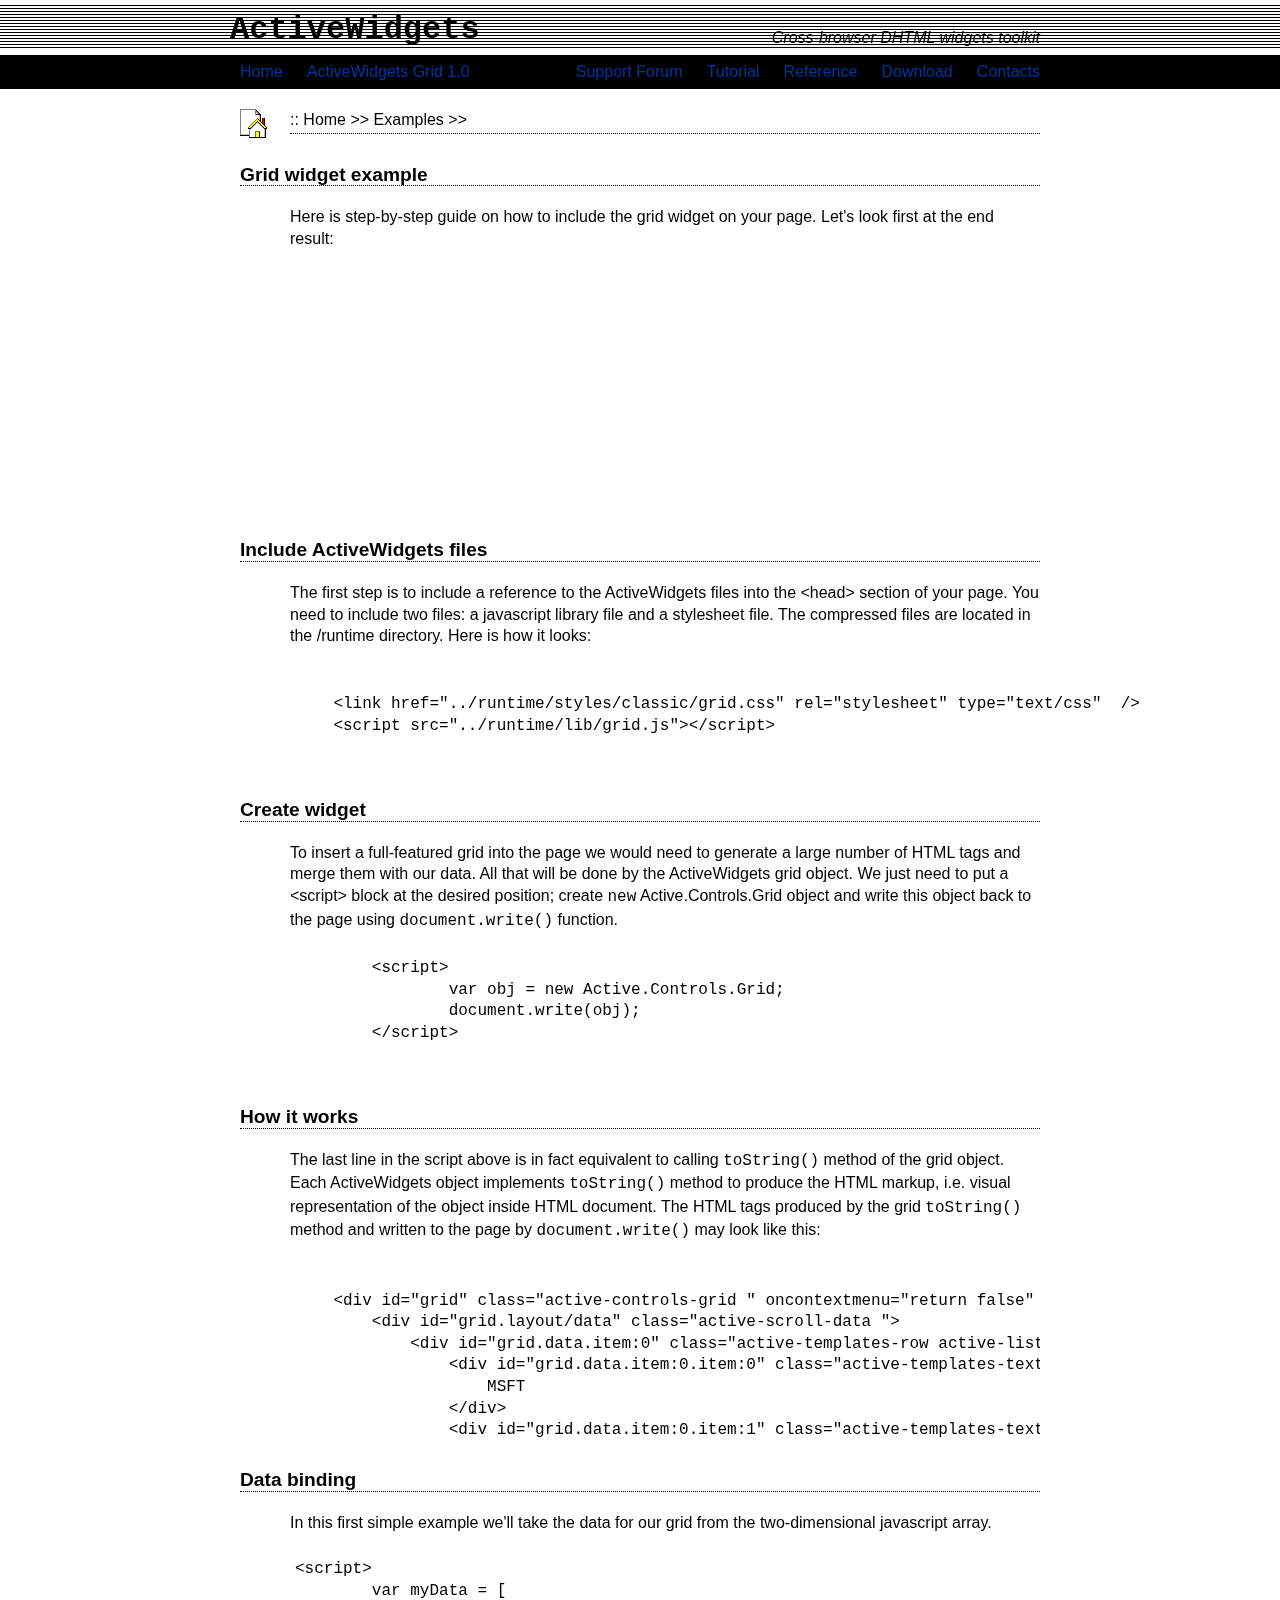
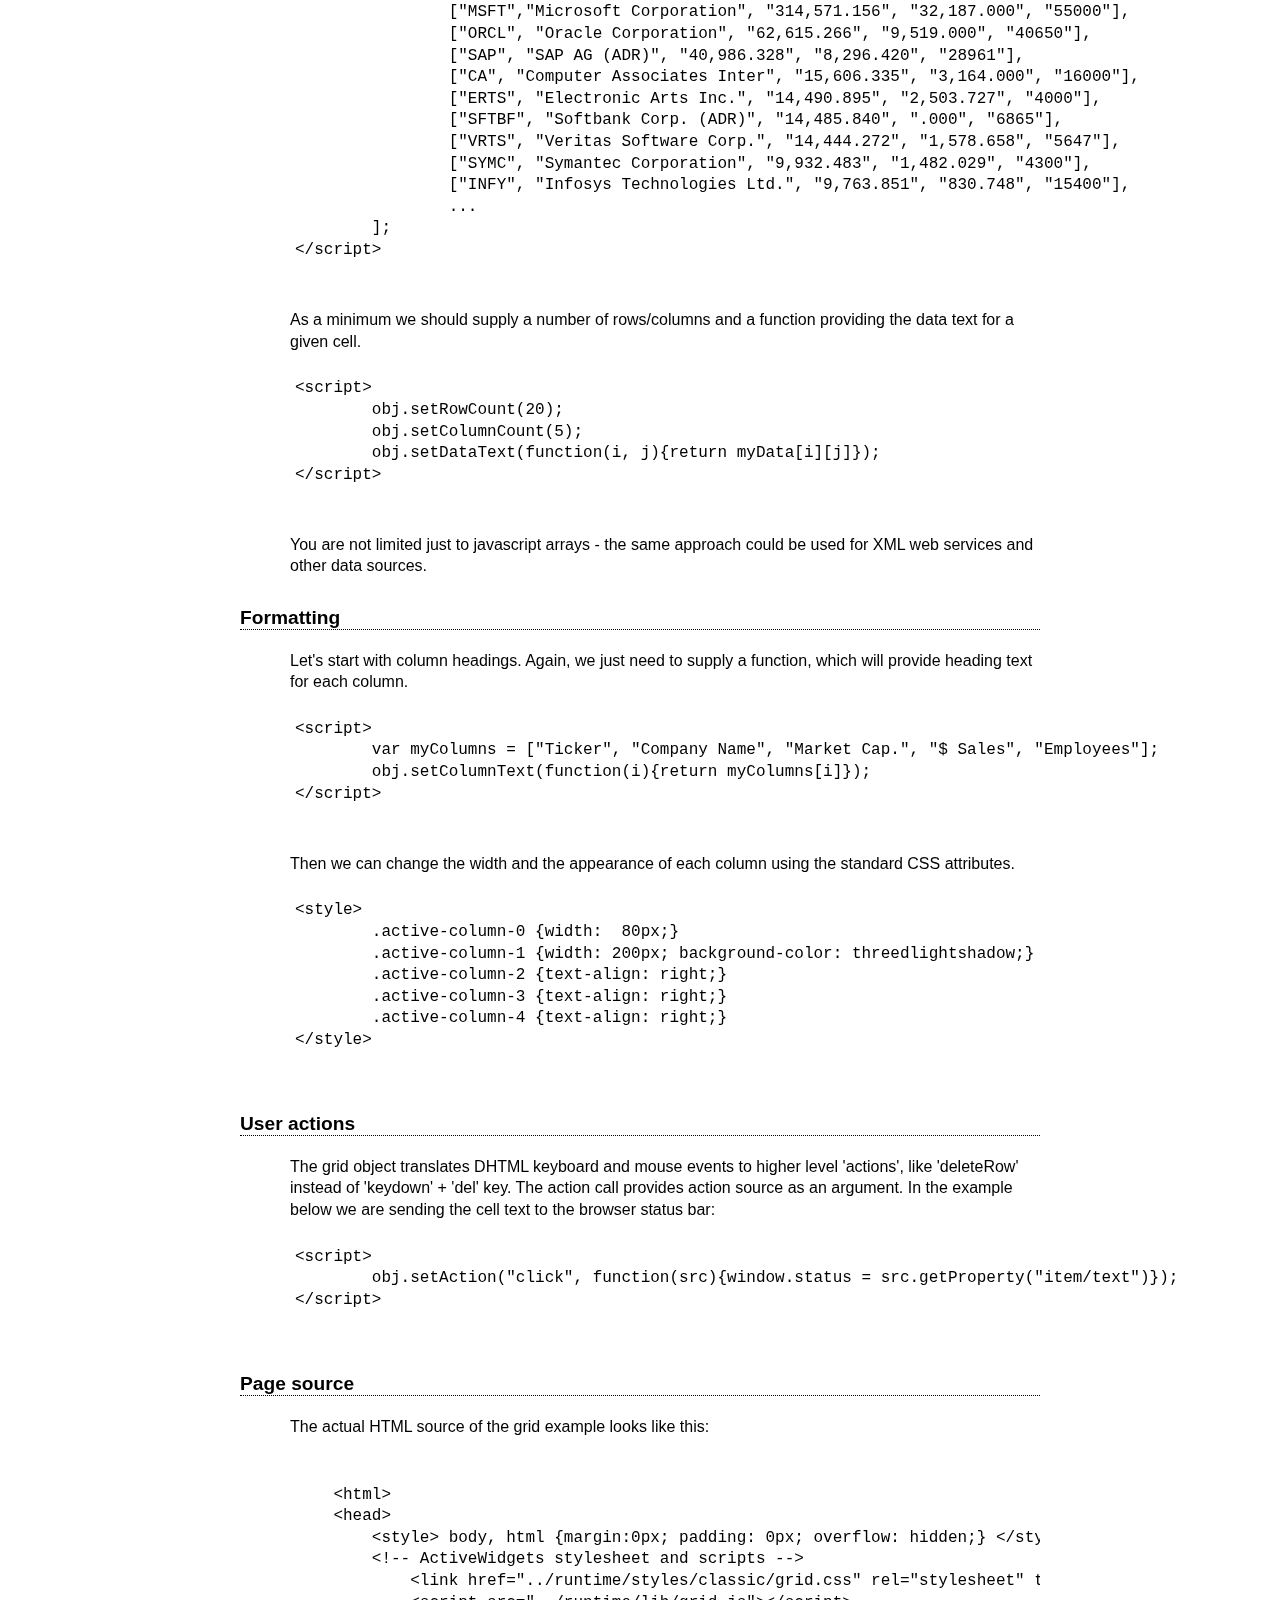
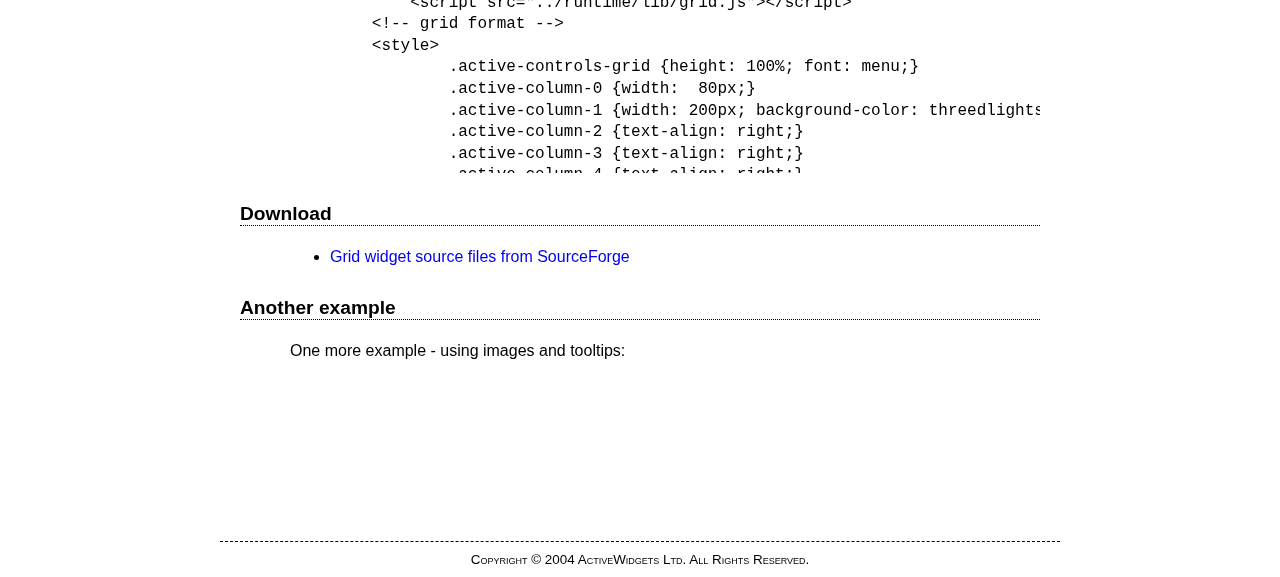
<file: messageBrowser/ActiveWidgets/grid/index.htm>
<html>
<head>
    <title>ActiveWidgets Grid :: dhtml grid, javascript tables, .net datagrid, asp controls, php widgets</title>
    <meta content="ActiveWidgets is a cross-browser client-side web GUI framework" name="description" />
    <link href="../common/site.css" type="text/css" rel="stylesheet" />
    <script src="../common/site.js"></script>
</head>
<body class="single">
    <script>document.write(window.$header)</script>
    <div class="image-home">
    </div>
    <div class="location">:: Home &gt;&gt; Examples &gt;&gt;
    </div>
    <h2>Grid widget example
    </h2>
    <p>
        Here is step-by-step guide on how to include the grid widget on your page. Let's look
        first at the end result:
    </p>
    <iframe src="../examples/grid/basic.htm" frameborder="0" width="525" height="250">
    </iframe>
    <h2>Include ActiveWidgets files
    </h2>
    <p>
        The first step is to include a reference to the ActiveWidgets files into the &lt;head&gt;
        section of your page. You need to include two files: a javascript library file and
        a stylesheet file. The compressed files are located in the /runtime directory. Here
        is how it looks:
    </p>
    <xmp>
    <link href="../runtime/styles/classic/grid.css" rel="stylesheet" type="text/css"  />
    <script src="../runtime/lib/grid.js"></script>
    </xmp>
    <h2>Create widget
    </h2>
    <p>
        To insert a full-featured grid into the page we would need to generate a large number
        of HTML tags and merge them with our data. All that will be done by the ActiveWidgets grid
        object. We just need to put a &lt;script&gt; block at the desired position; create <kbd>new</kbd> Active.Controls.Grid
        object and write this object back to the page using <kbd>document.write()</kbd> function.
    </p>
    <xmp>	<script>
		var obj = new Active.Controls.Grid;
		document.write(obj);
	</script>
    </xmp>
    <h2>How it works
    </h2>
    <p>
        The last line in the script above is in fact equivalent to calling <kbd>toString()</kbd> method
        of the grid object. Each ActiveWidgets object implements <kbd>toString()</kbd> method to
        produce the HTML markup, i.e. visual representation of the object inside HTML document.
        The HTML tags produced by the grid <kbd>toString()</kbd> method and written to the
        page by <kbd>document.write()</kbd> may look like this:
    </p>
    <xmp style="OVERFLOW: auto; WIDTH: 100%; HEIGHT: 180px">
    <div id="grid" class="active-controls-grid " oncontextmenu="return false" onselectstart="return false">
        <div id="grid.layout/data" class="active-scroll-data ">
            <div id="grid.data.item:0" class="active-templates-row active-list-item " onclick="dispatch(event, this)">
                <div id="grid.data.item:0.item:0" class="active-templates-text active-list-item active-column-0 active-row-cell " onclick="dispatch(event, this)">
                    MSFT
                </div>
                <div id="grid.data.item:0.item:1" class="active-templates-text active-list-item active-column-1 active-row-cell " onclick="dispatch(event, this)">
                    Microsoft Corporation
                </div>
                <div id="grid.data.item:0.item:2" class="active-templates-text active-list-item active-column-2 active-row-cell " onclick="dispatch(event, this)">
                    314,571.156
                </div>
                <div id="grid.data.item:0.item:3" class="active-templates-text active-list-item active-column-3 active-row-cell " onclick="dispatch(event, this)">
                    32,187.000
                </div>
                <div id="grid.data.item:0.item:4" class="active-templates-text active-list-item active-column-4 active-row-cell " onclick="dispatch(event, this)">
                    55000
                </div>
            </div>
            <div id="grid.data.item:1" class="active-templates-row active-list-item " onclick="dispatch(event, this)">
                <div id="grid.data.item:1.item:0" class="active-templates-text active-list-item active-column-0 active-row-cell " onclick="dispatch(event, this)">
                    ORCL
                </div>
                <div id="grid.data.item:1.item:1" class="active-templates-text active-list-item active-column-1 active-row-cell " onclick="dispatch(event, this)">
                    Oracle Corporation
                </div>
                <div id="grid.data.item:1.item:2" class="active-templates-text active-list-item active-column-2 active-row-cell " onclick="dispatch(event, this)">
                    62,615.266
                </div>
                <div id="grid.data.item:1.item:3" class="active-templates-text active-list-item active-column-3 active-row-cell " onclick="dispatch(event, this)">
                    9,519.000
                </div>
                <div id="grid.data.item:1.item:4" class="active-templates-text active-list-item active-column-4 active-row-cell " onclick="dispatch(event, this)">
                    40650
                </div>
            </div>
            ...
        </div>
    </div>
    </xmp>
    <h2>Data binding
    </h2>
    <p>
        In this first simple example we'll take the data for our grid from the two-dimensional
        javascript array.
    </p>
    <xmp><script>
	var myData = [
		["MSFT","Microsoft Corporation", "314,571.156", "32,187.000", "55000"],
		["ORCL", "Oracle Corporation", "62,615.266", "9,519.000", "40650"],
		["SAP", "SAP AG (ADR)", "40,986.328", "8,296.420", "28961"],
		["CA", "Computer Associates Inter", "15,606.335", "3,164.000", "16000"],
		["ERTS", "Electronic Arts Inc.", "14,490.895", "2,503.727", "4000"],
		["SFTBF", "Softbank Corp. (ADR)", "14,485.840", ".000", "6865"],
		["VRTS", "Veritas Software Corp.", "14,444.272", "1,578.658", "5647"],
		["SYMC", "Symantec Corporation", "9,932.483", "1,482.029", "4300"],
		["INFY", "Infosys Technologies Ltd.", "9,763.851", "830.748", "15400"],
		...
	];
</script>
    </xmp>
    <p>
        As a minimum we should supply a number of rows/columns and a function providing the
        data text for a given cell.
    </p>
    <xmp><script>
	obj.setRowCount(20);
	obj.setColumnCount(5);
	obj.setDataText(function(i, j){return myData[i][j]});
</script>
    </xmp>
    <p>
        You are not limited just to javascript arrays - the same approach could be used for
        XML web services and other data sources.
    </p>
    <h2>Formatting
    </h2>
    <p>
        Let's start with column headings. Again, we just need to supply a function, which
        will provide heading text for each column.
    </p>
    <xmp><script>
	var myColumns = ["Ticker", "Company Name", "Market Cap.", "$ Sales", "Employees"];
	obj.setColumnText(function(i){return myColumns[i]});
</script>
    </xmp>
    <p>
        Then we can change the width and the appearance of each column using the standard
        CSS attributes.
    </p>
    <xmp><style>
	.active-column-0 {width:  80px;}
	.active-column-1 {width: 200px; background-color: threedlightshadow;}
	.active-column-2 {text-align: right;}
	.active-column-3 {text-align: right;}
	.active-column-4 {text-align: right;}
</style>
    </xmp>
    <h2>User actions
    </h2>
    <p>
        The grid object translates DHTML keyboard and mouse events to higher level 'actions',
        like 'deleteRow' instead of 'keydown' + 'del' key. The action call provides action
        source as an argument. In the example below we are sending the cell text to the browser
        status bar:
    </p>
    <xmp><script>
	obj.setAction("click", function(src){window.status = src.getProperty("item/text")});
</script>
    </xmp>
    <h2>Page source
    </h2>
    <p>
        The actual HTML source of the grid example looks like this:
    </p>
    <xmp style="OVERFLOW: auto; WIDTH: 100%; HEIGHT: 320px">
    <html>
    <head>
        <style> body, html {margin:0px; padding: 0px; overflow: hidden;} </style>
        <!-- ActiveWidgets stylesheet and scripts -->
	    <link href="../runtime/styles/classic/grid.css" rel="stylesheet" type="text/css"  />
	    <script src="../runtime/lib/grid.js"></script>
        <!-- grid format -->
        <style>
		.active-controls-grid {height: 100%; font: menu;}
		.active-column-0 {width:  80px;}
		.active-column-1 {width: 200px; background-color: threedlightshadow;}
		.active-column-2 {text-align: right;}
		.active-column-3 {text-align: right;}
		.active-column-4 {text-align: right;}
	</style>
        <!-- grid data -->
        <script>
		var myData = [
			["MSFT","Microsoft Corporation", "314,571.156", "32,187.000", "55000"],
			["ORCL", "Oracle Corporation", "62,615.266", "9,519.000", "40650"],
			["SAP", "SAP AG (ADR)", "40,986.328", "8,296.420", "28961"],
			["CA", "Computer Associates Inter", "15,606.335", "3,164.000", "16000"],
			["ERTS", "Electronic Arts Inc.", "14,490.895", "2,503.727", "4000"],
			["SFTBF", "Softbank Corp. (ADR)", "14,485.840", ".000", "6865"],
			["VRTS", "Veritas Software Corp.", "14,444.272", "1,578.658", "5647"],
			["SYMC", "Symantec Corporation", "9,932.483", "1,482.029", "4300"],
			["INFY", "Infosys Technologies Ltd.", "9,763.851", "830.748", "15400"],
			["INTU", "Intuit Inc.", "9,702.477", "1,650.743", "6700"],
			["ADBE", "Adobe Systems Incorporate", "9,533.050", "1,230.817", "3341"],
			["PSFT", "PeopleSoft, Inc.", "8,246.467", "1,941.167", "8180"],
			["SEBL", "Siebel Systems, Inc.", "5,434.649", "1,417.952", "5909"],
			["BEAS", "BEA Systems, Inc.", "5,111.813", "965.694", "3063"],
			["SNPS", "Synopsys, Inc.", "4,482.535", "1,169.786", "4254"],
			["CHKP", "Check Point Software Tech", "4,396.853", "424.769", "1203"],
			["MERQ", "Mercury Interactive Corp.", "4,325.488", "444.063", "1822"],
			["DOX", "Amdocs Limited", "4,288.017", "1,427.088", "9400"],
			["CTXS", "Citrix Systems, Inc.", "3,946.485", "554.222", "1670"],
			["KNM", "Konami Corporation (ADR)", "3,710.784", ".000", "4313"]
		];

		var myColumns = [
			"Ticker", "Company Name", "Market Cap.", "$ Sales", "Employees"
		];
	</script>
    </head>
    <body>
        <script>

	//	create ActiveWidgets Grid javascript object
	var obj = new Active.Controls.Grid;

	//	set number of rows/columns
	obj.setRowCount(20);
	obj.setColumnCount(5);

	//	provide cells and headers text
	obj.setDataText(function(i, j){return myData[i][j]});
	obj.setColumnText(function(i){return myColumns[i]});

	//	set click action handler
	obj.setAction("click", function(src){window.status = src.getProperty("item/text")});

	//	write grid html to the page
	document.write(obj);

	</script>
    </body>
    </html>
    </xmp>
    <h2><a name="download">Download</a>
    </h2>
    <ul>
        <li>
            <a href="http://sourceforge.net/project/showfiles.php?group_id=90231" target="_blank">Grid
            widget source files from SourceForge</a>
        </li>
    </ul>
    <h2>Another example
    </h2>
    <p>
        One more example - using images and tooltips:
    </p>
    <iframe src="../examples/grid/images.htm" frameborder="0" width="525" height="150">
    </iframe>
    <script>document.write(window.$footer)</script>
</body>
</html>
</file>
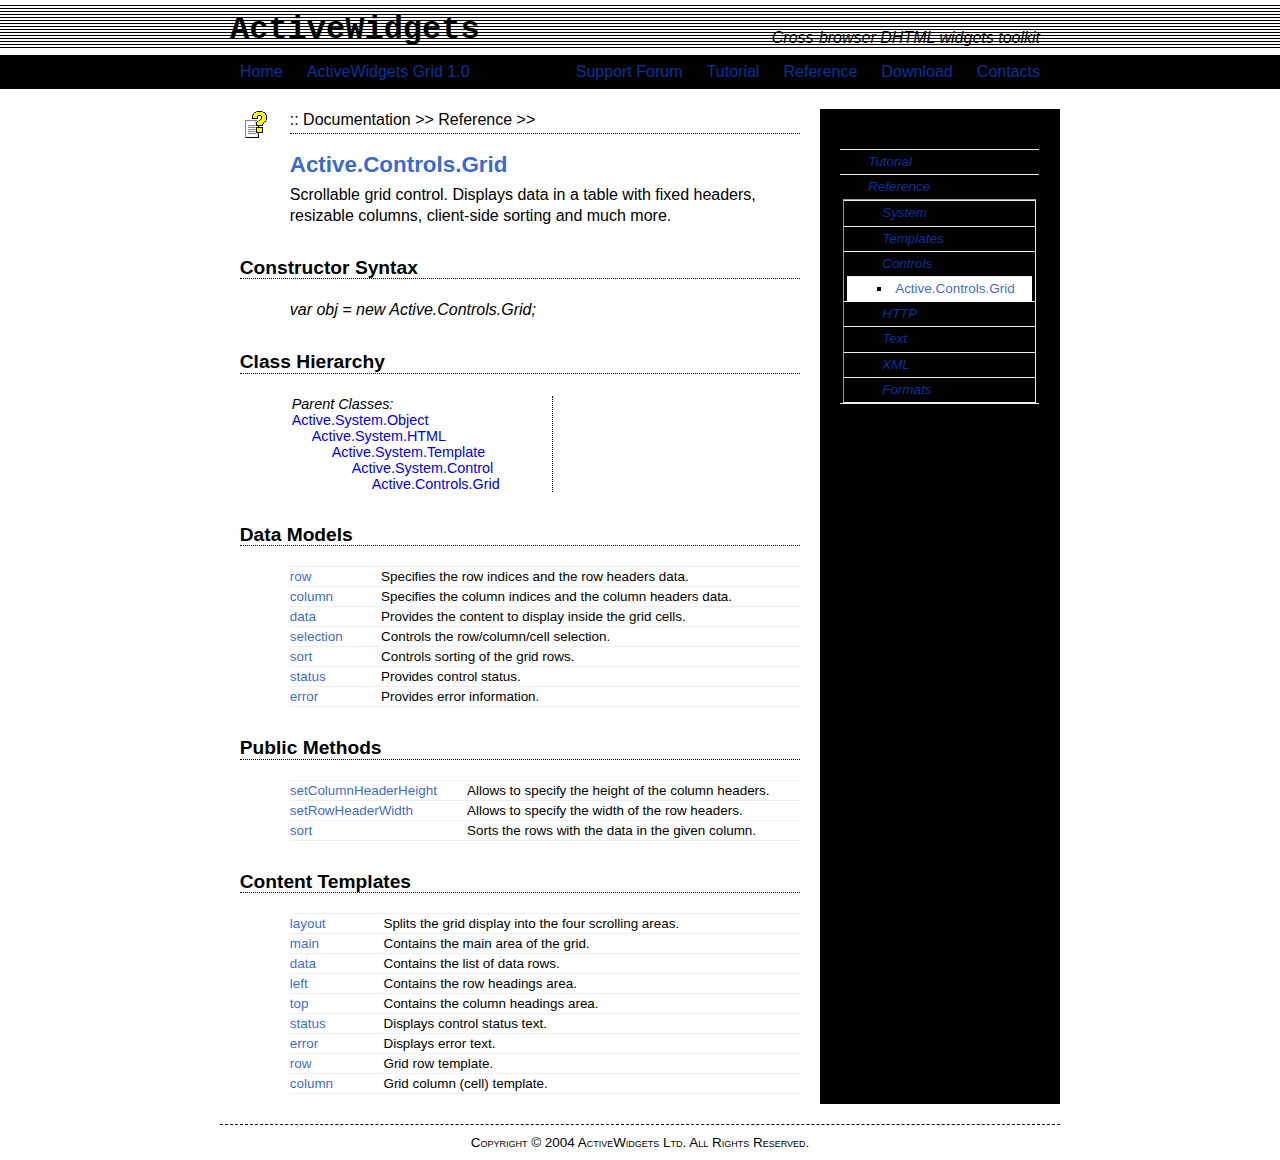
<file: messageBrowser/ActiveWidgets/documentation/reference/active.controls.grid/index.htm>
<html>
<title>ActiveWidgets Reference :: Active.Controls.Grid</title>
<script src="../../../common/site.js"></script>
<link href="../../../common/site.css" rel="stylesheet" type="text/css" ></link>
<body class="reference">
<script>document.write(window.$header)</script>
<div class="image-home"></div>
<div class="location">:: Documentation &gt;&gt; Reference &gt;&gt;</div>
<h1>Active.Controls.Grid</h1><p>Scrollable grid control. Displays data in a table with fixed
headers, resizable columns, client-side sorting and much more.</p>
<h2>Constructor Syntax</h2>
<p><i>var obj = new Active.Controls.Grid;</i></p>
<h2>Class Hierarchy</h2>
<table style='font-size:0.9em!important'><tr><td style='padding:0px'><div style='padding:0px 50px 0px 0px;'><i>Parent Classes:</i><br /><a href="../active.system.object/index.htm">Active.System.Object</a>
<div style='padding-left:20px'><a href="../active.system.html/index.htm">Active.System.HTML</a>
<div style='padding-left:20px'><a href="../active.system.template/index.htm">Active.System.Template</a>
<div style='padding-left:20px'><a href="../active.system.control/index.htm">Active.System.Control</a>
<div style='padding-left:20px'><a href="../active.controls.grid/index.htm">Active.Controls.Grid</a>
<div style='padding-left:20px'></div></div></div></div></div></div>
</td><td style='border-left:1px dotted threedshadow'></td></tr></table><h2>Data Models</h2>
<p><table class="summary">
<tr><td class="name"><a href="rowmodel.htm">row</a></td><td>Specifies the row indices and the row headers data.</td></tr>
<tr><td class="name"><a href="columnmodel.htm">column</a></td><td>Specifies the column indices and the column headers data.</td></tr>
<tr><td class="name"><a href="datamodel.htm">data</a></td><td>Provides the content to display inside the grid cells.</td></tr>
<tr><td class="name"><a href="selectionmodel.htm">selection</a></td><td>Controls the row/column/cell selection.</td></tr>
<tr><td class="name"><a href="sortmodel.htm">sort</a></td><td>Controls sorting of the grid rows.</td></tr>
<tr><td class="name"><a href="statusmodel.htm">status</a></td><td>Provides control status.</td></tr>
<tr><td class="name"><a href="errormodel.htm">error</a></td><td>Provides error information.</td></tr>
</table></p>
<h2>Public Methods</h2>
<p><table class="summary">
<tr><td class="name"><a href="setcolumnheaderheight.htm">setColumnHeaderHeight</a></td><td>Allows to specify the height of the column headers.</td></tr>
<tr><td class="name"><a href="setrowheaderwidth.htm">setRowHeaderWidth</a></td><td>Allows to specify the width of the row headers.</td></tr>
<tr><td class="name"><a href="sort.htm">sort</a></td><td>Sorts the rows with the data in the given column.</td></tr>
</table></p>
<h2>Content Templates</h2>
<p><table class="summary">
<tr><td class="name"><a href="layouttemplate.htm">layout</a></td><td>Splits the grid display into the four scrolling areas.</td></tr>
<tr><td class="name"><a href="maintemplate.htm">main</a></td><td>Contains the main area of the grid.</td></tr>
<tr><td class="name"><a href="datatemplate.htm">data</a></td><td>Contains the list of data rows.</td></tr>
<tr><td class="name"><a href="lefttemplate.htm">left</a></td><td>Contains the row headings area.</td></tr>
<tr><td class="name"><a href="toptemplate.htm">top</a></td><td>Contains the column headings area.</td></tr>
<tr><td class="name"><a href="statustemplate.htm">status</a></td><td>Displays control status text.</td></tr>
<tr><td class="name"><a href="errortemplate.htm">error</a></td><td>Displays error text.</td></tr>
<tr><td class="name"><a href="rowtemplate.htm">row</a></td><td>Grid row template.</td></tr>
<tr><td class="name"><a href="columntemplate.htm">column</a></td><td>Grid column (cell) template.</td></tr>
</table></p>
<script>document.write(window.$column)</script>
<script>document.write(window.$reference)</script>
<script>document.write(window.$footer)</script>
</body>
</html>
</file>
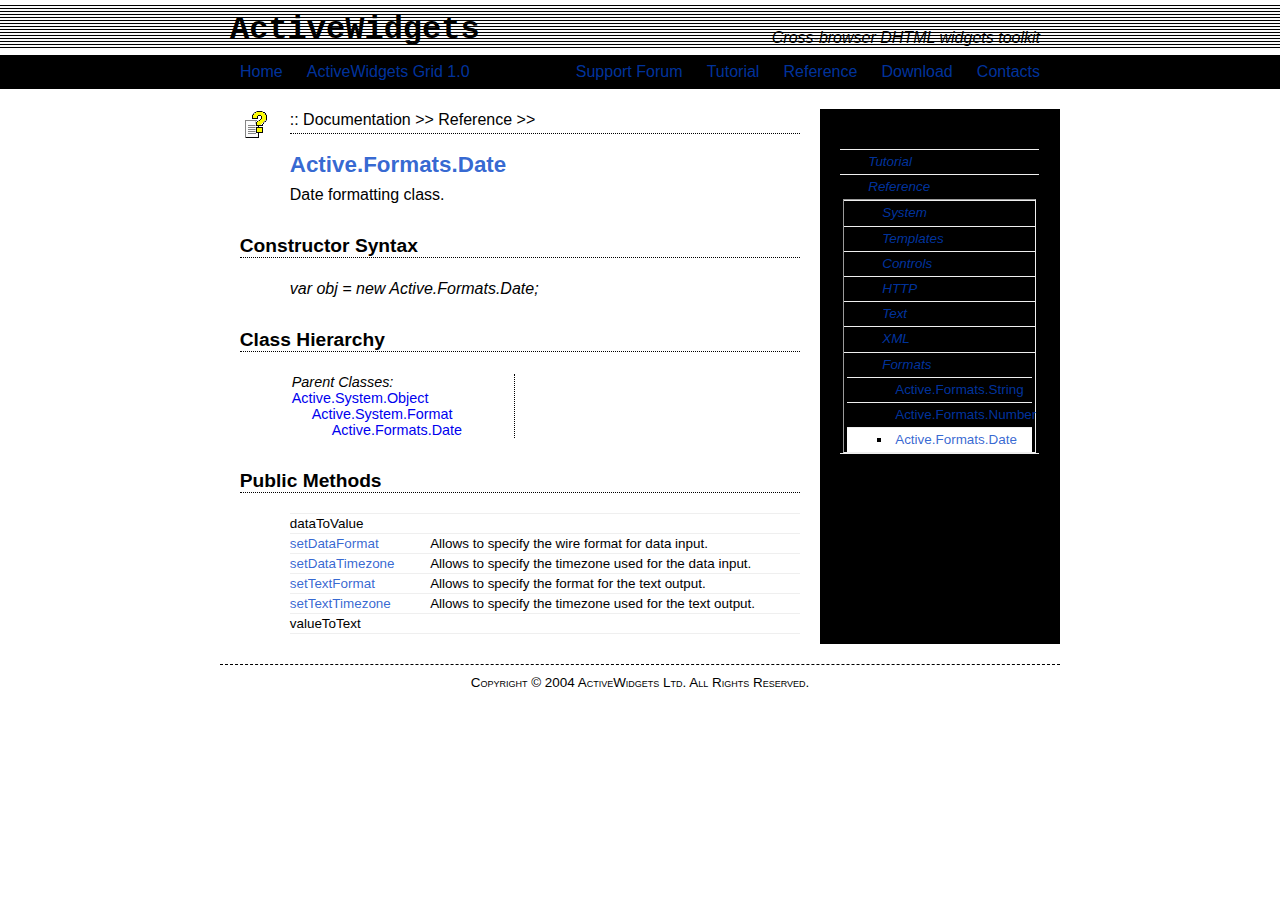
<file: messageBrowser/ActiveWidgets/documentation/reference/active.formats.date/index.htm>
<html>
<title>ActiveWidgets Reference :: Active.Formats.Date</title>
<script src="../../../common/site.js"></script>
<link href="../../../common/site.css" rel="stylesheet" type="text/css" ></link>
<body class="reference">
<script>document.write(window.$header)</script>
<div class="image-home"></div>
<div class="location">:: Documentation &gt;&gt; Reference &gt;&gt;</div>
<h1>Active.Formats.Date</h1><p>Date formatting class.</p>
<h2>Constructor Syntax</h2>
<p><i>var obj = new Active.Formats.Date;</i></p>
<h2>Class Hierarchy</h2>
<table style='font-size:0.9em!important'><tr><td style='padding:0px'><div style='padding:0px 50px 0px 0px;'><i>Parent Classes:</i><br /><a href="../active.system.object/index.htm">Active.System.Object</a>
<div style='padding-left:20px'><a href="../active.system.format/index.htm">Active.System.Format</a>
<div style='padding-left:20px'><a href="../active.formats.date/index.htm">Active.Formats.Date</a>
<div style='padding-left:20px'></div></div></div></div>
</td><td style='border-left:1px dotted threedshadow'></td></tr></table><h2>Public Methods</h2>
<p><table class="summary">
<tr><td class="name"><span title="This part of the documentation is not yet available">dataToValue</span></td><td></td></tr>
<tr><td class="name"><a href="setdataformat.htm">setDataFormat</a></td><td>Allows to specify the wire format for data input.</td></tr>
<tr><td class="name"><a href="setdatatimezone.htm">setDataTimezone</a></td><td>Allows to specify the timezone used for the data input.</td></tr>
<tr><td class="name"><a href="settextformat.htm">setTextFormat</a></td><td>Allows to specify the format for the text output.</td></tr>
<tr><td class="name"><a href="settexttimezone.htm">setTextTimezone</a></td><td>Allows to specify the timezone used for the text output.</td></tr>
<tr><td class="name"><span title="This part of the documentation is not yet available">valueToText</span></td><td></td></tr>
</table></p>
<script>document.write(window.$column)</script>
<script>document.write(window.$reference)</script>
<script>document.write(window.$footer)</script>
</body>
</html>
</file>
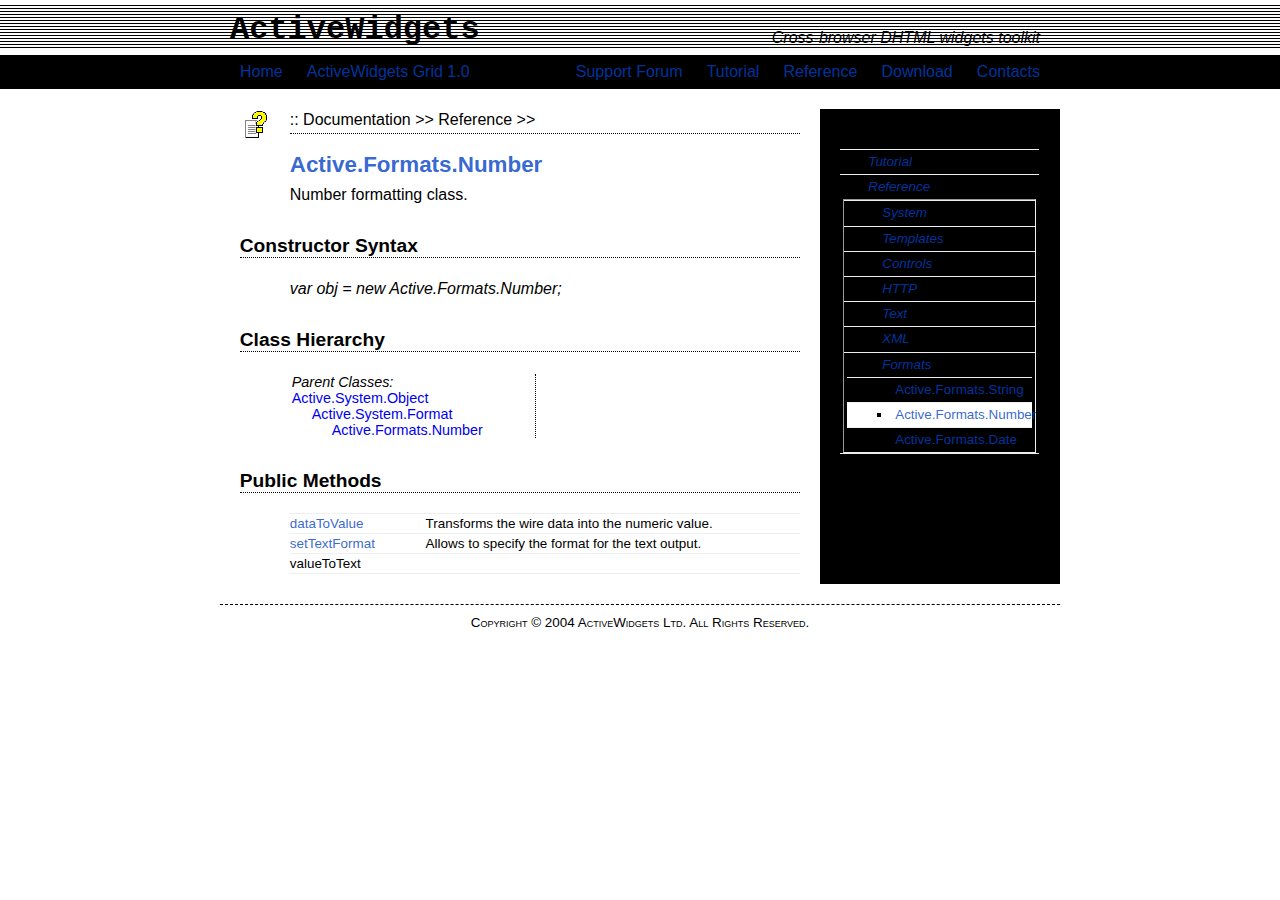
<file: messageBrowser/ActiveWidgets/documentation/reference/active.formats.number/index.htm>
<html>
<title>ActiveWidgets Reference :: Active.Formats.Number</title>
<script src="../../../common/site.js"></script>
<link href="../../../common/site.css" rel="stylesheet" type="text/css" ></link>
<body class="reference">
<script>document.write(window.$header)</script>
<div class="image-home"></div>
<div class="location">:: Documentation &gt;&gt; Reference &gt;&gt;</div>
<h1>Active.Formats.Number</h1><p>Number formatting class.</p>
<h2>Constructor Syntax</h2>
<p><i>var obj = new Active.Formats.Number;</i></p>
<h2>Class Hierarchy</h2>
<table style='font-size:0.9em!important'><tr><td style='padding:0px'><div style='padding:0px 50px 0px 0px;'><i>Parent Classes:</i><br /><a href="../active.system.object/index.htm">Active.System.Object</a>
<div style='padding-left:20px'><a href="../active.system.format/index.htm">Active.System.Format</a>
<div style='padding-left:20px'><a href="../active.formats.number/index.htm">Active.Formats.Number</a>
<div style='padding-left:20px'></div></div></div></div>
</td><td style='border-left:1px dotted threedshadow'></td></tr></table><h2>Public Methods</h2>
<p><table class="summary">
<tr><td class="name"><a href="datatovalue.htm">dataToValue</a></td><td>Transforms the wire data into the numeric value.</td></tr>
<tr><td class="name"><a href="settextformat.htm">setTextFormat</a></td><td>Allows to specify the format for the text output.</td></tr>
<tr><td class="name"><span title="This part of the documentation is not yet available">valueToText</span></td><td></td></tr>
</table></p>
<script>document.write(window.$column)</script>
<script>document.write(window.$reference)</script>
<script>document.write(window.$footer)</script>
</body>
</html>
</file>
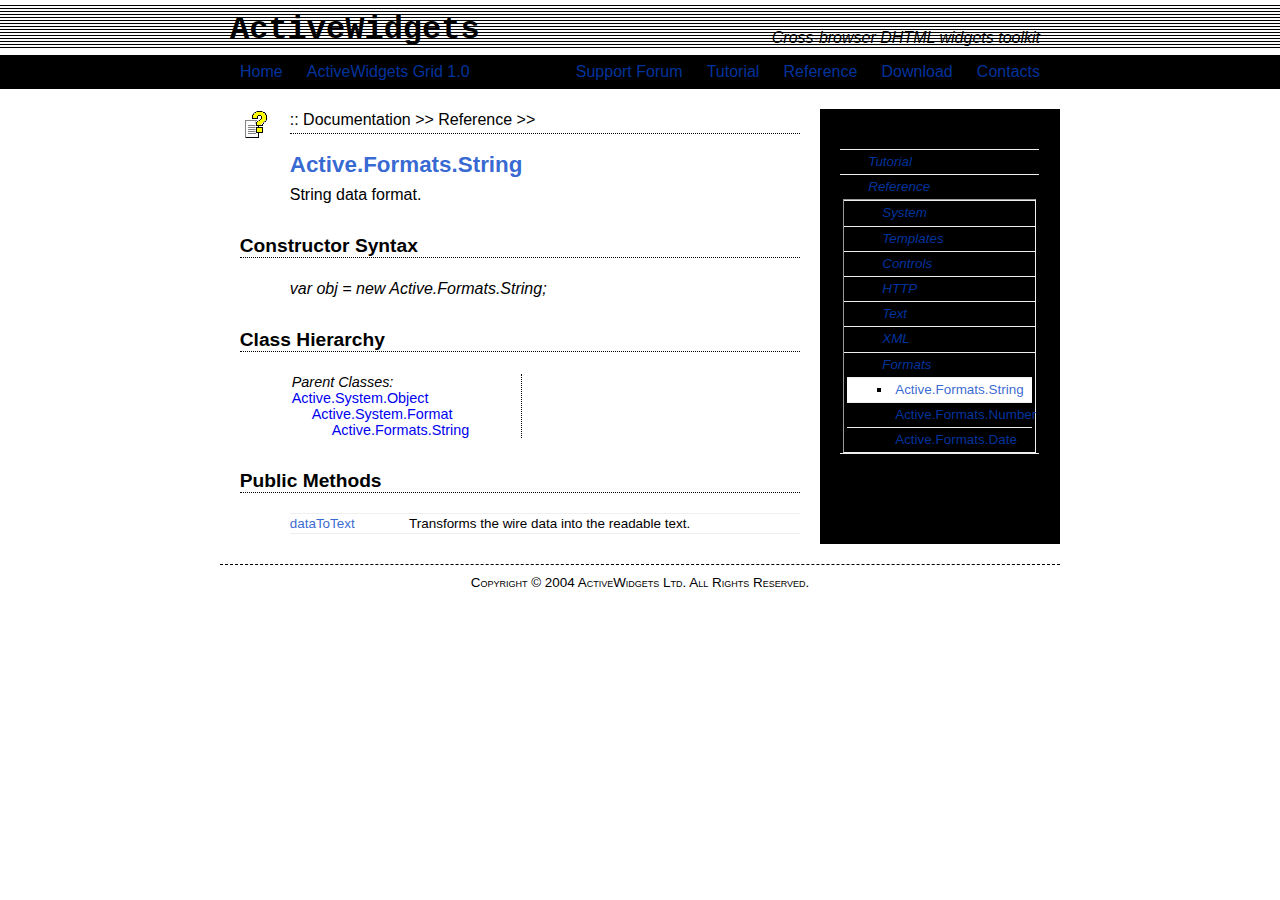
<file: messageBrowser/ActiveWidgets/documentation/reference/active.formats.string/index.htm>
<html>
<title>ActiveWidgets Reference :: Active.Formats.String</title>
<script src="../../../common/site.js"></script>
<link href="../../../common/site.css" rel="stylesheet" type="text/css" ></link>
<body class="reference">
<script>document.write(window.$header)</script>
<div class="image-home"></div>
<div class="location">:: Documentation &gt;&gt; Reference &gt;&gt;</div>
<h1>Active.Formats.String</h1><p>String data format.</p>
<h2>Constructor Syntax</h2>
<p><i>var obj = new Active.Formats.String;</i></p>
<h2>Class Hierarchy</h2>
<table style='font-size:0.9em!important'><tr><td style='padding:0px'><div style='padding:0px 50px 0px 0px;'><i>Parent Classes:</i><br /><a href="../active.system.object/index.htm">Active.System.Object</a>
<div style='padding-left:20px'><a href="../active.system.format/index.htm">Active.System.Format</a>
<div style='padding-left:20px'><a href="../active.formats.string/index.htm">Active.Formats.String</a>
<div style='padding-left:20px'></div></div></div></div>
</td><td style='border-left:1px dotted threedshadow'></td></tr></table><h2>Public Methods</h2>
<p><table class="summary">
<tr><td class="name"><a href="datatotext.htm">dataToText</a></td><td>Transforms the wire data into the readable text.</td></tr>
</table></p>
<script>document.write(window.$column)</script>
<script>document.write(window.$reference)</script>
<script>document.write(window.$footer)</script>
</body>
</html>
</file>
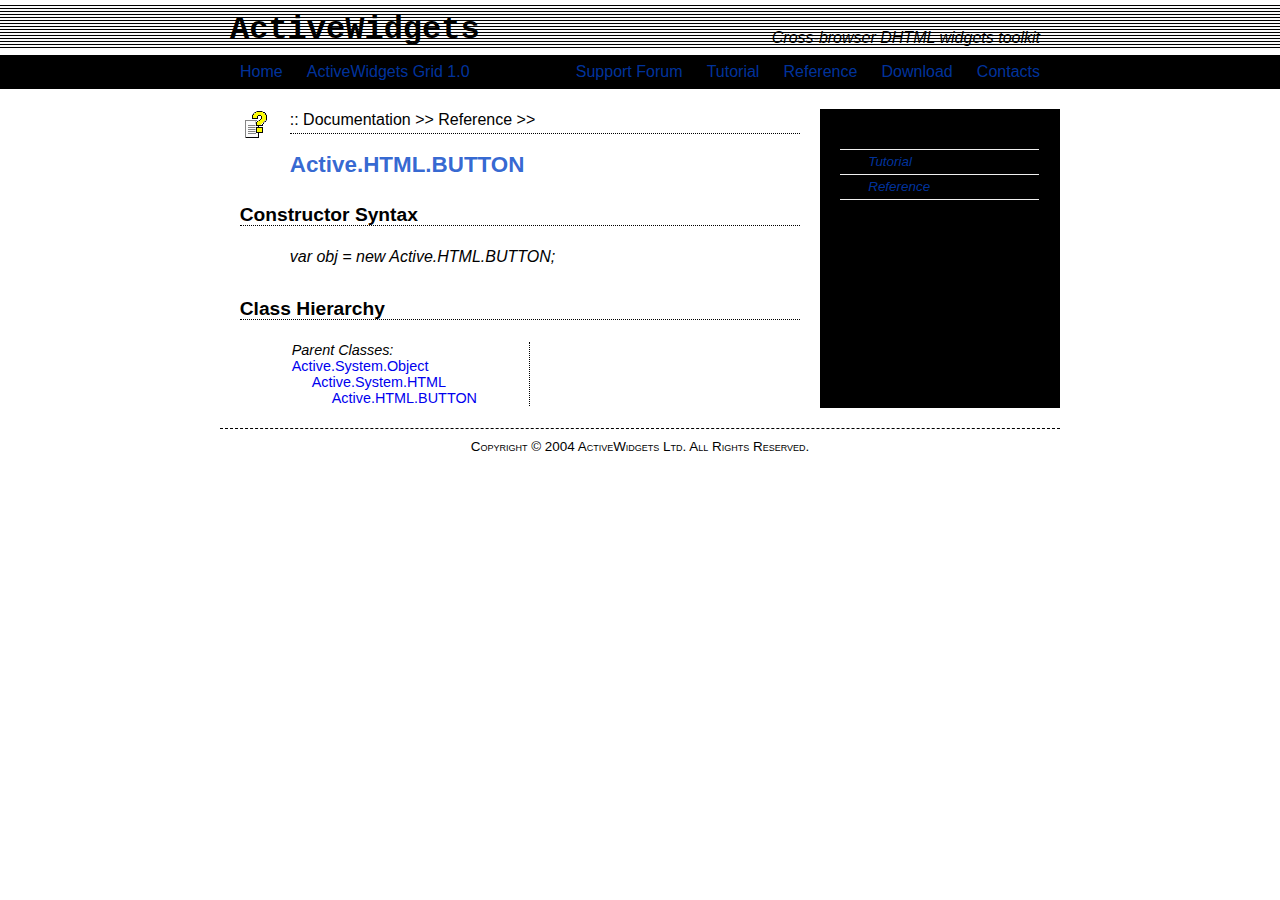
<file: messageBrowser/ActiveWidgets/documentation/reference/active.html.button/index.htm>
<html>
<title>ActiveWidgets Reference :: Active.HTML.BUTTON</title>
<script src="../../../common/site.js"></script>
<link href="../../../common/site.css" rel="stylesheet" type="text/css" ></link>
<body class="reference">
<script>document.write(window.$header)</script>
<div class="image-home"></div>
<div class="location">:: Documentation &gt;&gt; Reference &gt;&gt;</div>
<h1>Active.HTML.BUTTON</h1><p></p>
<h2>Constructor Syntax</h2>
<p><i>var obj = new Active.HTML.BUTTON;</i></p>
<h2>Class Hierarchy</h2>
<table style='font-size:0.9em!important'><tr><td style='padding:0px'><div style='padding:0px 50px 0px 0px;'><i>Parent Classes:</i><br /><a href="../active.system.object/index.htm">Active.System.Object</a>
<div style='padding-left:20px'><a href="../active.system.html/index.htm">Active.System.HTML</a>
<div style='padding-left:20px'><a href="../active.html.button/index.htm">Active.HTML.BUTTON</a>
<div style='padding-left:20px'></div></div></div></div>
</td><td style='border-left:1px dotted threedshadow'></td></tr></table><script>document.write(window.$column)</script>
<script>document.write(window.$reference)</script>
<script>document.write(window.$footer)</script>
</body>
</html>
</file>
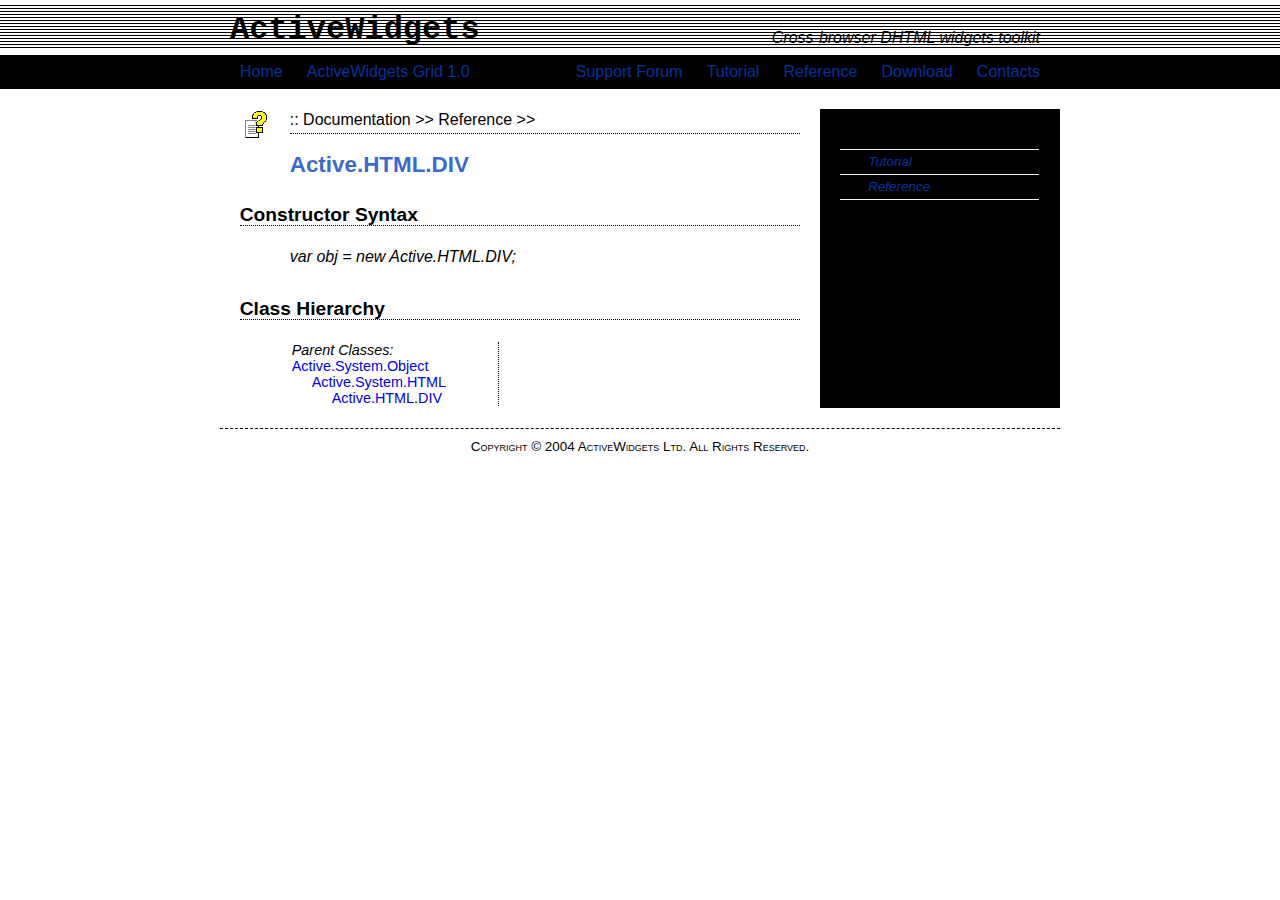
<file: messageBrowser/ActiveWidgets/documentation/reference/active.html.div/index.htm>
<html>
<title>ActiveWidgets Reference :: Active.HTML.DIV</title>
<script src="../../../common/site.js"></script>
<link href="../../../common/site.css" rel="stylesheet" type="text/css" ></link>
<body class="reference">
<script>document.write(window.$header)</script>
<div class="image-home"></div>
<div class="location">:: Documentation &gt;&gt; Reference &gt;&gt;</div>
<h1>Active.HTML.DIV</h1><p></p>
<h2>Constructor Syntax</h2>
<p><i>var obj = new Active.HTML.DIV;</i></p>
<h2>Class Hierarchy</h2>
<table style='font-size:0.9em!important'><tr><td style='padding:0px'><div style='padding:0px 50px 0px 0px;'><i>Parent Classes:</i><br /><a href="../active.system.object/index.htm">Active.System.Object</a>
<div style='padding-left:20px'><a href="../active.system.html/index.htm">Active.System.HTML</a>
<div style='padding-left:20px'><a href="../active.html.div/index.htm">Active.HTML.DIV</a>
<div style='padding-left:20px'></div></div></div></div>
</td><td style='border-left:1px dotted threedshadow'></td></tr></table><script>document.write(window.$column)</script>
<script>document.write(window.$reference)</script>
<script>document.write(window.$footer)</script>
</body>
</html>
</file>
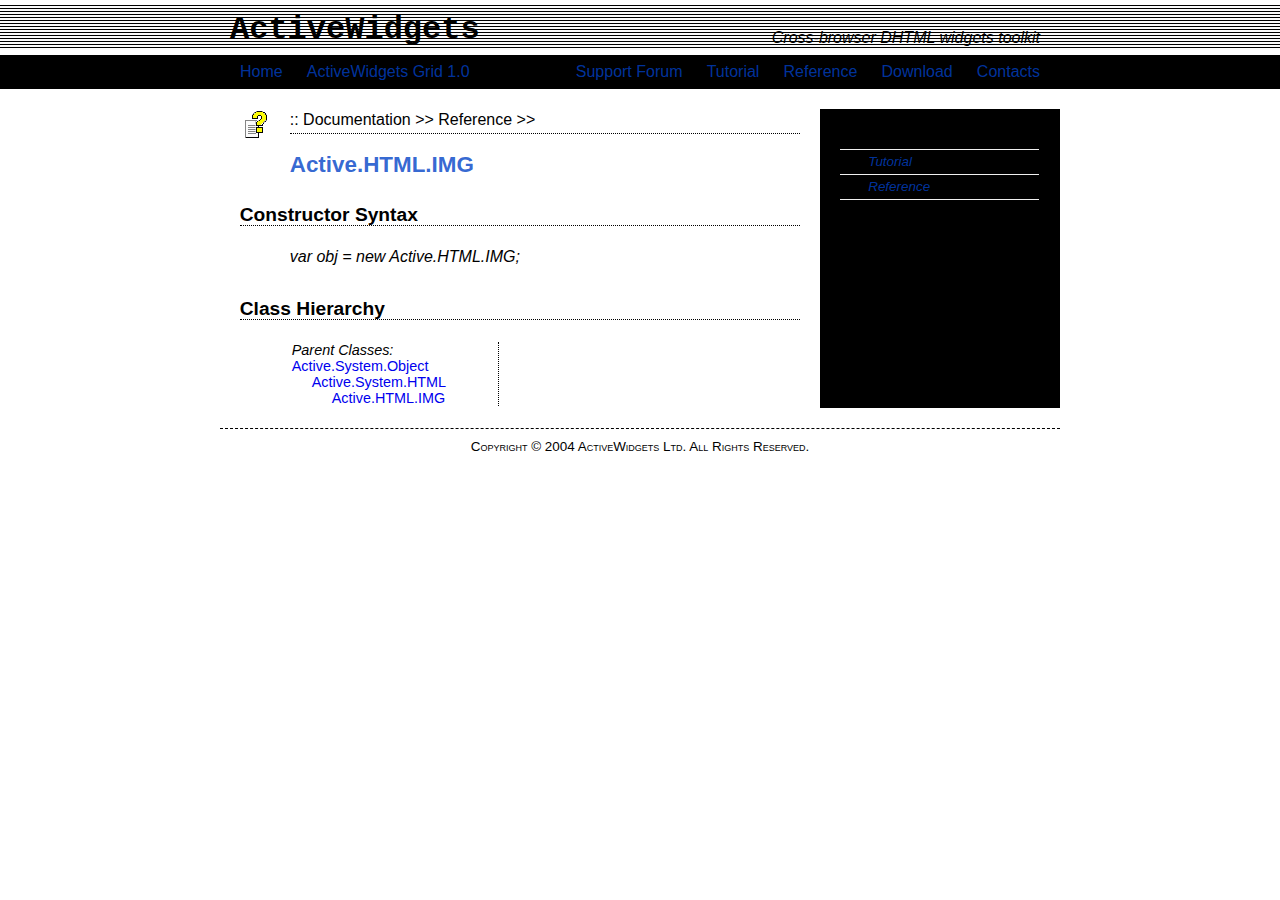
<file: messageBrowser/ActiveWidgets/documentation/reference/active.html.img/index.htm>
<html>
<title>ActiveWidgets Reference :: Active.HTML.IMG</title>
<script src="../../../common/site.js"></script>
<link href="../../../common/site.css" rel="stylesheet" type="text/css" ></link>
<body class="reference">
<script>document.write(window.$header)</script>
<div class="image-home"></div>
<div class="location">:: Documentation &gt;&gt; Reference &gt;&gt;</div>
<h1>Active.HTML.IMG</h1><p></p>
<h2>Constructor Syntax</h2>
<p><i>var obj = new Active.HTML.IMG;</i></p>
<h2>Class Hierarchy</h2>
<table style='font-size:0.9em!important'><tr><td style='padding:0px'><div style='padding:0px 50px 0px 0px;'><i>Parent Classes:</i><br /><a href="../active.system.object/index.htm">Active.System.Object</a>
<div style='padding-left:20px'><a href="../active.system.html/index.htm">Active.System.HTML</a>
<div style='padding-left:20px'><a href="../active.html.img/index.htm">Active.HTML.IMG</a>
<div style='padding-left:20px'></div></div></div></div>
</td><td style='border-left:1px dotted threedshadow'></td></tr></table><script>document.write(window.$column)</script>
<script>document.write(window.$reference)</script>
<script>document.write(window.$footer)</script>
</body>
</html>
</file>
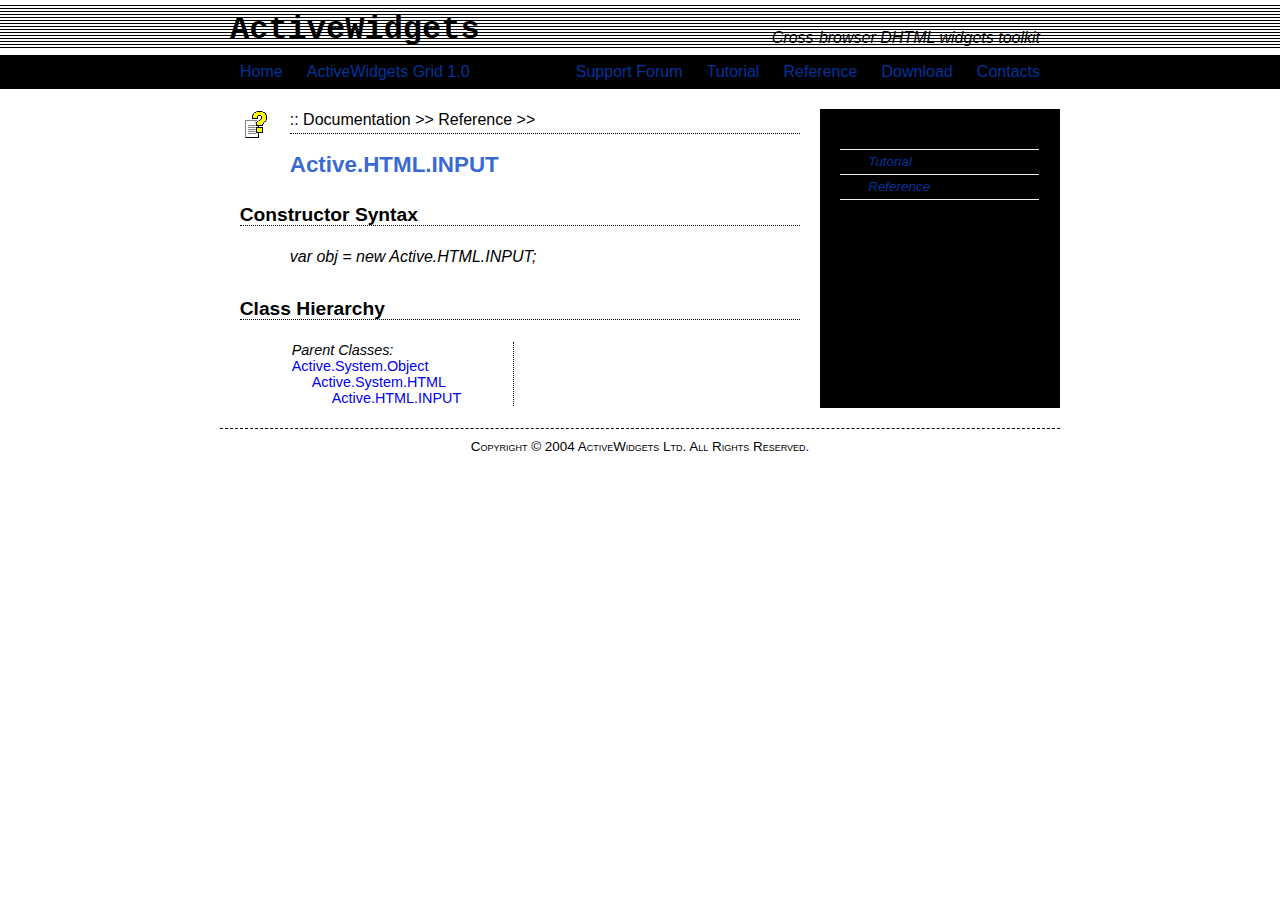
<file: messageBrowser/ActiveWidgets/documentation/reference/active.html.input/index.htm>
<html>
<title>ActiveWidgets Reference :: Active.HTML.INPUT</title>
<script src="../../../common/site.js"></script>
<link href="../../../common/site.css" rel="stylesheet" type="text/css" ></link>
<body class="reference">
<script>document.write(window.$header)</script>
<div class="image-home"></div>
<div class="location">:: Documentation &gt;&gt; Reference &gt;&gt;</div>
<h1>Active.HTML.INPUT</h1><p></p>
<h2>Constructor Syntax</h2>
<p><i>var obj = new Active.HTML.INPUT;</i></p>
<h2>Class Hierarchy</h2>
<table style='font-size:0.9em!important'><tr><td style='padding:0px'><div style='padding:0px 50px 0px 0px;'><i>Parent Classes:</i><br /><a href="../active.system.object/index.htm">Active.System.Object</a>
<div style='padding-left:20px'><a href="../active.system.html/index.htm">Active.System.HTML</a>
<div style='padding-left:20px'><a href="../active.html.input/index.htm">Active.HTML.INPUT</a>
<div style='padding-left:20px'></div></div></div></div>
</td><td style='border-left:1px dotted threedshadow'></td></tr></table><script>document.write(window.$column)</script>
<script>document.write(window.$reference)</script>
<script>document.write(window.$footer)</script>
</body>
</html>
</file>
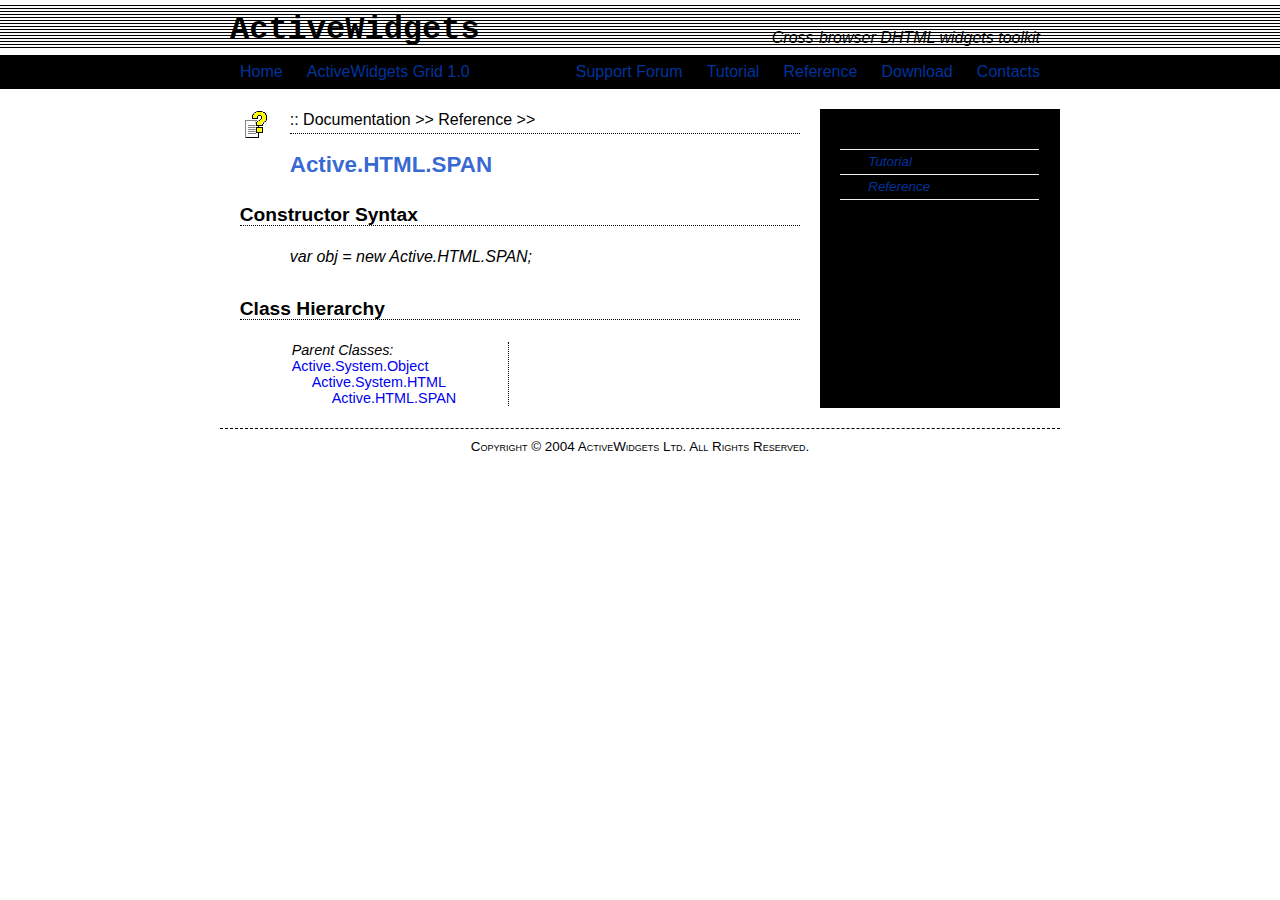
<file: messageBrowser/ActiveWidgets/documentation/reference/active.html.span/index.htm>
<html>
<title>ActiveWidgets Reference :: Active.HTML.SPAN</title>
<script src="../../../common/site.js"></script>
<link href="../../../common/site.css" rel="stylesheet" type="text/css" ></link>
<body class="reference">
<script>document.write(window.$header)</script>
<div class="image-home"></div>
<div class="location">:: Documentation &gt;&gt; Reference &gt;&gt;</div>
<h1>Active.HTML.SPAN</h1><p></p>
<h2>Constructor Syntax</h2>
<p><i>var obj = new Active.HTML.SPAN;</i></p>
<h2>Class Hierarchy</h2>
<table style='font-size:0.9em!important'><tr><td style='padding:0px'><div style='padding:0px 50px 0px 0px;'><i>Parent Classes:</i><br /><a href="../active.system.object/index.htm">Active.System.Object</a>
<div style='padding-left:20px'><a href="../active.system.html/index.htm">Active.System.HTML</a>
<div style='padding-left:20px'><a href="../active.html.span/index.htm">Active.HTML.SPAN</a>
<div style='padding-left:20px'></div></div></div></div>
</td><td style='border-left:1px dotted threedshadow'></td></tr></table><script>document.write(window.$column)</script>
<script>document.write(window.$reference)</script>
<script>document.write(window.$footer)</script>
</body>
</html>
</file>
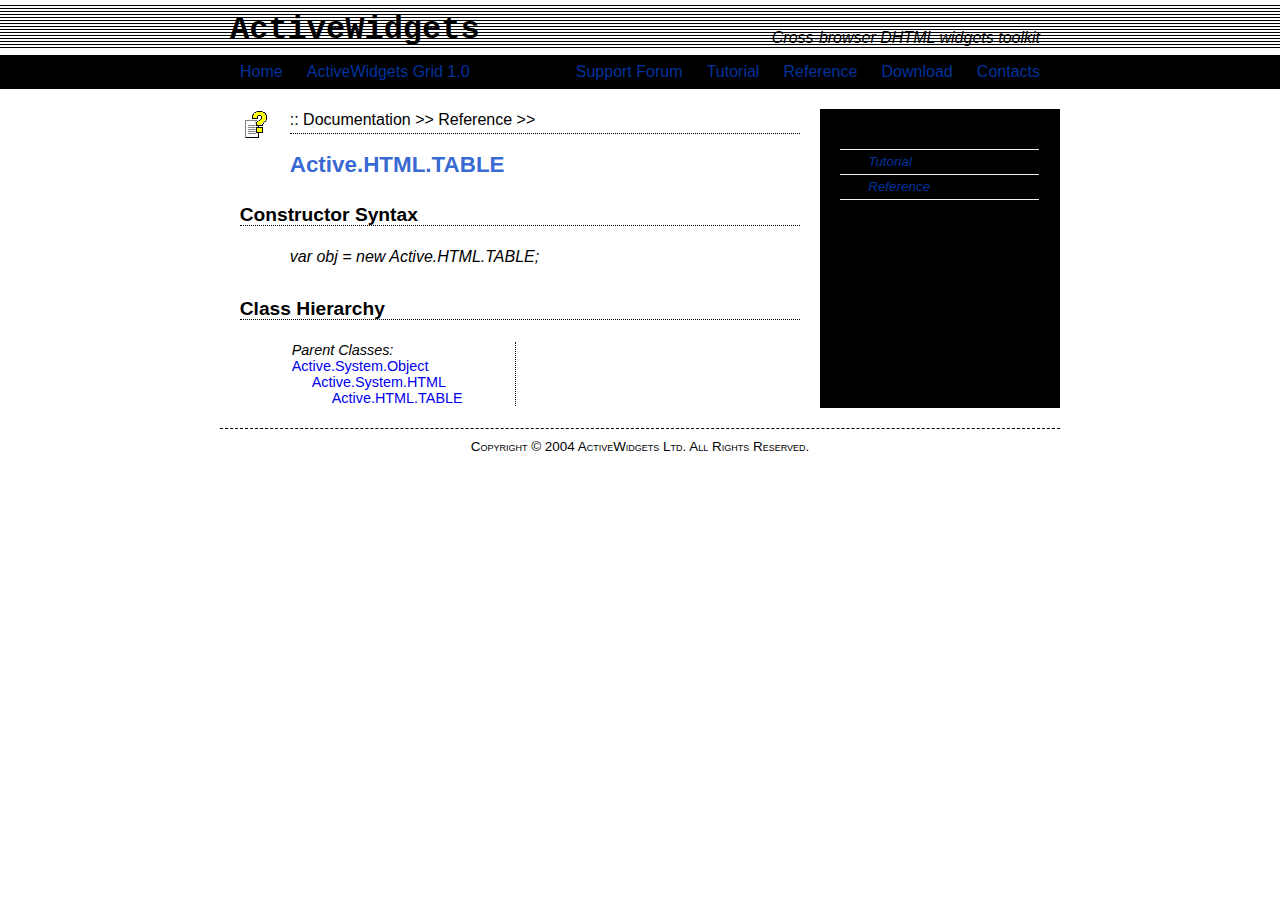
<file: messageBrowser/ActiveWidgets/documentation/reference/active.html.table/index.htm>
<html>
<title>ActiveWidgets Reference :: Active.HTML.TABLE</title>
<script src="../../../common/site.js"></script>
<link href="../../../common/site.css" rel="stylesheet" type="text/css" ></link>
<body class="reference">
<script>document.write(window.$header)</script>
<div class="image-home"></div>
<div class="location">:: Documentation &gt;&gt; Reference &gt;&gt;</div>
<h1>Active.HTML.TABLE</h1><p></p>
<h2>Constructor Syntax</h2>
<p><i>var obj = new Active.HTML.TABLE;</i></p>
<h2>Class Hierarchy</h2>
<table style='font-size:0.9em!important'><tr><td style='padding:0px'><div style='padding:0px 50px 0px 0px;'><i>Parent Classes:</i><br /><a href="../active.system.object/index.htm">Active.System.Object</a>
<div style='padding-left:20px'><a href="../active.system.html/index.htm">Active.System.HTML</a>
<div style='padding-left:20px'><a href="../active.html.table/index.htm">Active.HTML.TABLE</a>
<div style='padding-left:20px'></div></div></div></div>
</td><td style='border-left:1px dotted threedshadow'></td></tr></table><script>document.write(window.$column)</script>
<script>document.write(window.$reference)</script>
<script>document.write(window.$footer)</script>
</body>
</html>
</file>
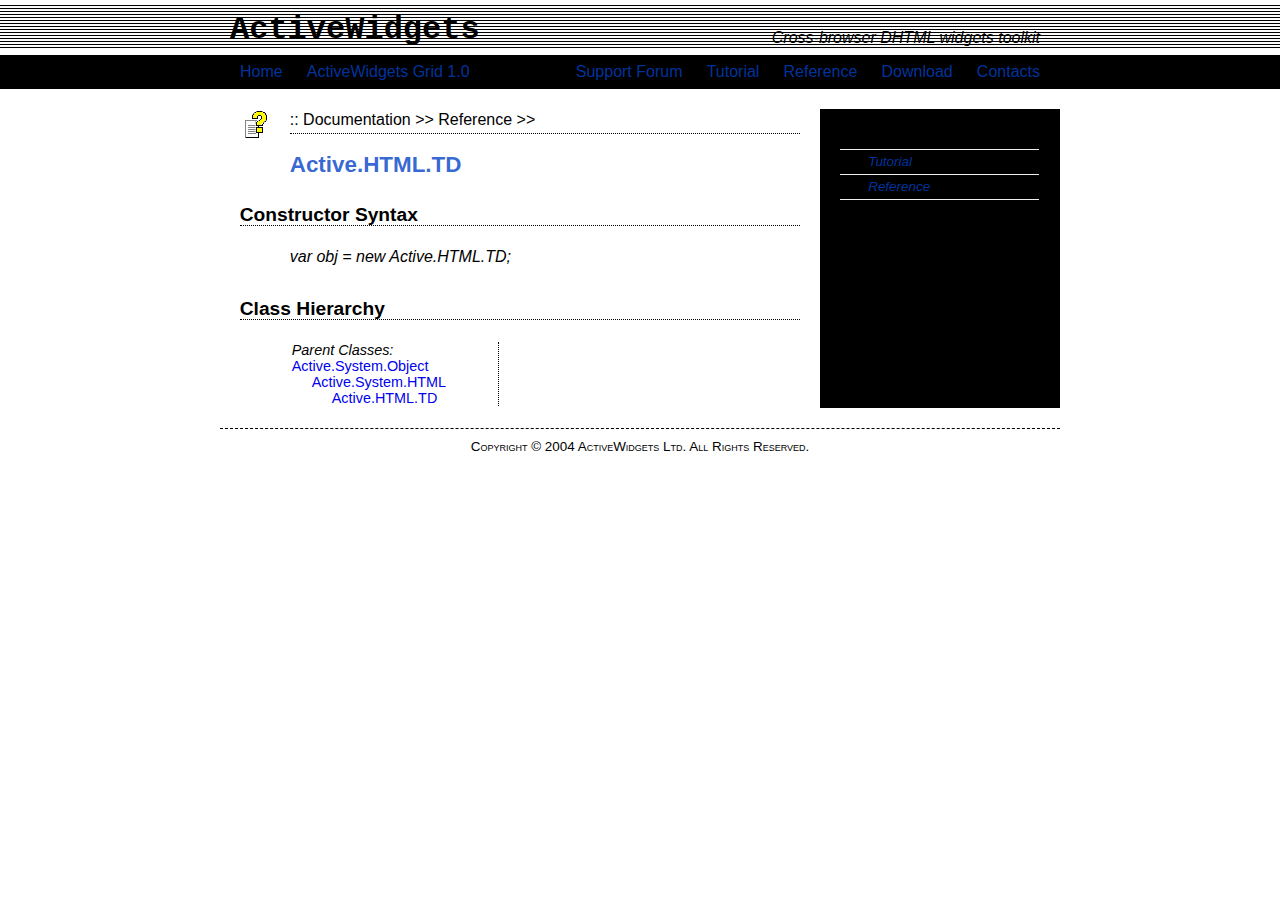
<file: messageBrowser/ActiveWidgets/documentation/reference/active.html.td/index.htm>
<html>
<title>ActiveWidgets Reference :: Active.HTML.TD</title>
<script src="../../../common/site.js"></script>
<link href="../../../common/site.css" rel="stylesheet" type="text/css" ></link>
<body class="reference">
<script>document.write(window.$header)</script>
<div class="image-home"></div>
<div class="location">:: Documentation &gt;&gt; Reference &gt;&gt;</div>
<h1>Active.HTML.TD</h1><p></p>
<h2>Constructor Syntax</h2>
<p><i>var obj = new Active.HTML.TD;</i></p>
<h2>Class Hierarchy</h2>
<table style='font-size:0.9em!important'><tr><td style='padding:0px'><div style='padding:0px 50px 0px 0px;'><i>Parent Classes:</i><br /><a href="../active.system.object/index.htm">Active.System.Object</a>
<div style='padding-left:20px'><a href="../active.system.html/index.htm">Active.System.HTML</a>
<div style='padding-left:20px'><a href="../active.html.td/index.htm">Active.HTML.TD</a>
<div style='padding-left:20px'></div></div></div></div>
</td><td style='border-left:1px dotted threedshadow'></td></tr></table><script>document.write(window.$column)</script>
<script>document.write(window.$reference)</script>
<script>document.write(window.$footer)</script>
</body>
</html>
</file>
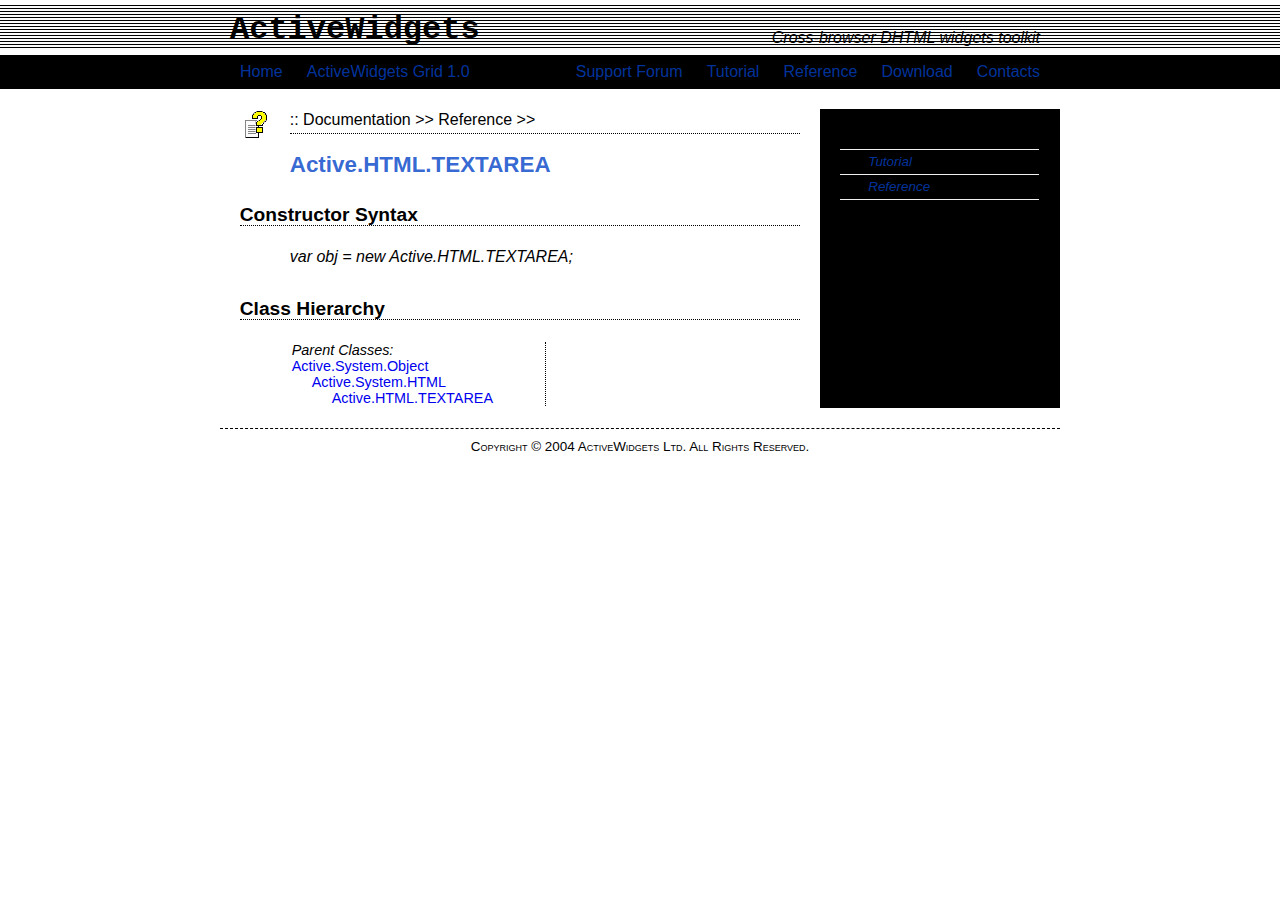
<file: messageBrowser/ActiveWidgets/documentation/reference/active.html.textarea/index.htm>
<html>
<title>ActiveWidgets Reference :: Active.HTML.TEXTAREA</title>
<script src="../../../common/site.js"></script>
<link href="../../../common/site.css" rel="stylesheet" type="text/css" ></link>
<body class="reference">
<script>document.write(window.$header)</script>
<div class="image-home"></div>
<div class="location">:: Documentation &gt;&gt; Reference &gt;&gt;</div>
<h1>Active.HTML.TEXTAREA</h1><p></p>
<h2>Constructor Syntax</h2>
<p><i>var obj = new Active.HTML.TEXTAREA;</i></p>
<h2>Class Hierarchy</h2>
<table style='font-size:0.9em!important'><tr><td style='padding:0px'><div style='padding:0px 50px 0px 0px;'><i>Parent Classes:</i><br /><a href="../active.system.object/index.htm">Active.System.Object</a>
<div style='padding-left:20px'><a href="../active.system.html/index.htm">Active.System.HTML</a>
<div style='padding-left:20px'><a href="../active.html.textarea/index.htm">Active.HTML.TEXTAREA</a>
<div style='padding-left:20px'></div></div></div></div>
</td><td style='border-left:1px dotted threedshadow'></td></tr></table><script>document.write(window.$column)</script>
<script>document.write(window.$reference)</script>
<script>document.write(window.$footer)</script>
</body>
</html>
</file>
<file: messageBrowser/ActiveWidgets/common/site.css>
* {
	box-sizing: border-box;
	-moz-box-sizing: border-box;
}

html, body {
	margin:0px;
	padding: 0px;
	background: #fff;
}

body {
	font-size: 79%;
	font-family: "Verdana", "Helvetica", "sans-serif";
}

h1 {
	height: 20px;
	margin: 20px 0px 10px 0px;
	font-family: "Century Gothic", "Helvetica", "sans-serif";
	font-size: 1.4em;
	color: highlight;
	filter:progid:DXImageTransform.Microsoft.Shadow(color='threedshadow', Direction=135, Strength=2);
}

h2 {
	margin: 30px 0px 20px -50px;
	font-size: 1.2em;
	font-family: "Bookman Old Style", "Helvetica", "sans-serif";
	color: threeddarkshadow;
	border-bottom: 1px dotted threedshadow;
}

h3 {
	margin: 50px 0px 10px 0px;
	padding: 5px 10px;
	font-family: "Bookman Old Style", "Helvetica", "sans-serif";
	font-size: 1em;
	color: threeddarkshadow;
	background: threedlightshadow;
}

h4 {
	margin: 10px;
	font-size: 84%;
}

a {
	text-decoration: none;
}

p {
	margin: 10px 0px;
}

blockquote {
	margin: 10px 30px 10px 0px;
	padding: 10px;
	border: 1px solid #cdf;
	background: #f3f3ff;
	font-family: "Century Gothic", "Helvetica", "sans-serif";
}

pre {
	margin: 10px 0px 10px 10px;
	font-family: "Courier New", "Courier", "monospace";
	font-size: 100%;
	color: highlight;
}

xmp, kbd {
	color: infotext;
	background: infobackground;
	font-family: "Courier New", "Courier", "monospace";
}

xmp {
	padding: 10px 5px;
}



/* page layout - width 800px, padding 20px  */

table.page {
	width: 840px;
	table-layout: fixed;
	border-collapse: collapse;
	font-size: 100%;
}

table.page td {
	padding: 0px 20px;
	vertical-align: top;
}

/* page header */

.head {
	margin: 5px 0px;
	padding-top: 5px;
	background: url(images/header.png) threedlightshadow;
}

.head .title {
	padding-left: 10px;
	color: threedshadow;
	line-height: 30pt;
	font-size: 24pt;
	xfont-style: italic;
	font-weight: bold;
	font-family: Courier New, monospace;
	filter:progid:DXImageTransform.Microsoft.Shadow(color='#000000', Direction=135, Strength=2);
}

.head .subtitle {
	padding-bottom: 3px;
	vertical-align: bottom;
	text-align: right;
	font-style: italic;
}

/* page menu */

.menu {
	margin: 3px 0px;
	border-top: 3px double threedshadow;
	border-bottom: 3px double threedshadow;
	background: threedlightshadow;
	font: menu;
}

.menu .left, .menu .right {
	padding: 5px 10px;
}

.menu .right {
	width: 65%;
	text-align: right;
}

.menu a {
	margin: 0px 10px;
	text-decoration: none;
	color: highlight;
}


/* page body */

.body {
	margin: 20px 0px;
}

.body td.main {
	padding: 0px 20px 0px 70px;
	line-height: 1.35em;
}

.location {
	margin: 0px 0px 10px 0px;
	padding-bottom: 2px;
	border-bottom: 1px dotted threedshadow;
	color: threeddarkshadow;
}

table.topnews {
	width: 470px;
	margin: 10px 0px 20px 0px;
	font-size: 95%;
	color: threeddarkshadow;
}

table.topnews td {
	padding: 0px;
	vertical-align: top;
}

.topnews td.date {
	width: 7em;
}

.image-home {
	position: relative;
	left: -50px;
	top: 0px;
	float: left;
	width: 30px;
	height: 30px;
	margin: 0px -30px -30px 0px;
	background: url(images/home.png) no-repeat;
	filter:progid:DXImageTransform.Microsoft.Shadow(color='threedshadow', Direction=135, Strength=2);
}

/* page right column */

col.main {width: 600px;}
col.right {	width: 240px;}

.single col.main {width: 840px;}
.single col.right {	width: 0px; display: none;}

.body .right {
	width: 240px;
	border-right: 1px solid threedshadow;
	vertical-align: top;
	font-size: 84%;
	background: threedlightshadow;
}

.body .right h2 {
	margin: 15px 0px;
	color: threeddarkshadow;
	border: none;
}

.body .right p {
	margin: 10px 0px;
}

.body .right ul {
	margin: 0px;
	padding: 0px;
	list-style: square inside;
	white-space: nowrap;
	cursor: default;
}

.body .right ul.reference {
	padding-top: 40px;
	margin-bottom: 30px;
	border-bottom: 1px solid threedface;
	line-height: 1.8em;
}

.body .right ul ul {
	margin: 0px 3px;
	border: 1px inset;
}

.body .right ul ul ul{
	border: none;
}

.body .right li {
	font-style: italic;
	border-top: 1px solid threedface;
	text-indent: 10px;
	cursor: hand;
}

.body .right ul ul li {
	text-indent: 20px;
}

.body .right ul ul ul li {
	font-style: normal;
	text-indent: 30px;
}

.tree-active {
	background: #fff;
}

.body .right a {
	color: highlight;
	text-decoration: none;
}


/* copyright message */

.copyright .page td {
	padding: 10px;
	border-top: 1px dashed threedshadow;
	font-size: 84%;
	font-variant: small-caps;
	text-align: center;
}




/* tutorial */

.tutorial textarea {
	overflow: auto;
	width: 100%;
	height: 250px;
	margin: 5px 0px;
	background: infobackground;
	border: 1px inset;
	font-size: 10pt; /* 100% doesn't work??? */
}

.tutorial iframe {
	width: 100%;
	height: 150px;
	margin: 5px 0px;
	border: 1px solid white;
}

/* reference */

table.summary, table.params {
	width: 100%;
	border-collapse: collapse;
	font-size: 84%
}

table.summary td, table.params td {
	padding: 2px 30px 2px 0px;
	text-align: left;
	border-top: 1px solid threedface;
	border-bottom: 1px solid threedface;
}

table.summary a {
	color: highlight;
	text-decoration: none;
}

.reference .image-home {
	background-image: url(../common/images/reference.png);
}



/* all */

a:hover {
	text-decoration: underline;
}


/* forum */

.forum-subject {
	margin: 30px 0px 20px 0px;
	font-size: 1.2em;
	font-weight: bold;
	font-family: "Bookman Old Style", "Helvetica", "sans-serif";
	color: threeddarkshadow;
	border-bottom: 1px dotted threedshadow;
}

.forum-message {
	margin: 10px 0px;
	line-height: 1.5em;
}

.forum-author, .forum-date {
	padding: 0px 30px;
	text-align: right;
	line-height: 1.5em;
	font-style: italic;
}

.forum .image-home {
	background-image: url(../common/images/forum.png);
}

.forum-label {
	display: -moz-inline-box;
	position: relative;
	left: -52px;
	width: 50px;
	height: 16px;
	margin-right: -50px;
	vertical-align: top;
	font-size: 11px;
}

.forum-separator {
	margin: 10px 0px 15px 0px;
	border-bottom: 1px dotted threedshadow;
}

/* tree */

li ul {
	display: none;
}

li.treeVisible ul {
	display: block;
}

li.treeVisible li ul {
	display: none;
}

li.treeVisible li.treeVisible ul {
	display: block;
}

/* code highlight */

.aw-code-panel {
	position: relative;
	overflow: hidden;
	top: 50px;
	left: -52px;
	width: 30px;
	height: 150px;
	margin: 0px -30px -150px 0px;
}

.aw-code-panel button{
	width: 100%;
	height: 2.5em;
	font: menu;
}

.aw-code-block {
	display: block;
	margin: 15px 0px 15px -50px;
	padding: 15px 0px 15px 50px;
	background: #f9ffee;
	border: 1px dotted #999;
	font-size: 100%;
	font-family: Georgia, Arial, Helvetica;
}

.aw-code-1 { color: #006;}
.aw-code-2 { color: #00c;}
.aw-code-3 { color: #099; font-style: italic}
.aw-code-4 { color: #090;}

/* print */

@media print {

	table.page {
		width: 640px;
	}

	.head, .menu, col.right {
		display: none;
	}

	.image-home {
		border-left: 30px solid #eee;
	}

	a {
		color: highlight;
	}
}
</file>
<file: messageBrowser/ActiveWidgets/runtime/styles/classic/grid.css>
/*****************************************************************

	ActiveWidgets Grid 1.0.0 (Free Edition).
	Copyright (C) 2004 ActiveWidgets Ltd. All Rights Reserved. 
	More information at http://www.activewidgets.com/

	This program is free software; you can redistribute it and/or modify
	it under the terms of the GNU General Public License as published by
	the Free Software Foundation; either version 2 of the License, or
	(at your option) any later version.

	This program is distributed in the hope that it will be useful,
	but WITHOUT ANY WARRANTY; without even the implied warranty of
	MERCHANTABILITY or FITNESS FOR A PARTICULAR PURPOSE.  See the
	GNU General Public License for more details.

	You should have received a copy of the GNU General Public License
	along with this program; if not, write to the Free Software
	Foundation, Inc., 675 Mass Ave, Cambridge, MA 02139, USA.

*****************************************************************/

xml{display:none;}.gecko{-moz-box-sizing:border-box;}.gecko[onresize]{-moz-binding:url(gecko.xml#resize);}.gecko[onmouseenter], .gecko[onmouseleave]{-moz-binding:url(gecko.xml#mouse);}.active-box-normal{position:relative; overflow-y:hidden; height:18px;width:100%;vertical-align:top;border-width:1px;border-style:solid;border-color:threedhighlight threeddarkshadow threeddarkshadow threedhighlight;}.active-box-item{-moz-box-flex:1;overflow:hidden;white-space:nowrap;text-overflow:ellipsis;width:100%;height:100%;padding:0px 5px;border-width:1px;border-style:solid;border-color:threedlightshadow threedshadow threedshadow threedlightshadow;background-color:threedface;}.active-box-item.gecko{-moz-binding:url(gecko.xml#item);}.active-gecko-item{display:-moz-inline-box;height:100%;-moz-box-align:center;}.active-box-item.opera{position:relative;min-height:14px;}.active-box-item.khtml{width:auto;height:14px;}.active-box-image{overflow:hidden; top:0px;left:0px;width:16px;height:100%;line-height:1px;vertical-align:middle;margin:0px 3px -1px 0px;}.active-box-image.gecko{display:-moz-inline-box;vertical-align:top;}.active-image-none{width:0px;margin-right:0px;}.active-box-resize{position:absolute;overflow:hidden;top:0px;right:-5px;width:10px;height:100%;font-size:100px;cursor:e-resize;}.active-box-sort{display:-moz-inline-box;overflow:hidden;width:0px;height:100%;vertical-align:top;}.active-box-item .active-box-image.gecko,.active-box-item .active-box-sort.gecko{height:16px;}.active-sort-ascending .active-box-sort{width:16px;background:url(grid.png) -20px 50% no-repeat;}.active-sort-descending .active-box-sort{width:16px;background:url(grid.png) -40px 50% no-repeat;}.active-box-resize.gecko{position:relative;margin-left:-5px;margin-right:-5px;line-height:12px;z-index:1000;}.active-box-resize.opera{display:none;}.active-scroll-data{position:absolute;overflow:hidden;top:0px;left:0px;width:100%;height:100%;padding:18px 0px 0px 28px;z-index:1;}.active-scroll-top{position:absolute;overflow:hidden;white-space:nowrap;top:0px;left:0px;width:100%;height:18px;padding:0px 20px 0px 28px;z-index:2;}.active-scroll-left{position:absolute;overflow:hidden;top:0px;left:0px;width:28px;height:100%;padding:18px 0px 20px 0px;text-align:center;z-index:2;}.active-scroll-corner{position:absolute;overflow:hidden;top:0px;left:0px;width:28px;height:18px;z-index:3;}.active-scroll-corner.khtml{width:26px;height:16px;}.active-scroll-bars{position:absolute;overflow:auto;top:0px;left:0px;width:100%;height:100%;padding:0px;z-index:4;}.active-scroll-space{width:0px; height:0px;}.active-scroll-fill{display:inline;height:100%;}.active-scroll-fill.gecko{display:-moz-inline-box;}.active-scroll-fill.khtml{float:left;width:1000px;margin-right:-1000px;height:16px;}.active-scroll-data.gecko,.active-scroll-top.gecko,.active-scroll-left.gecko{overflow:-moz-scrollbars-none;}.active-controls-grid{position:relative; overflow:hidden;width:100%;height:100%;cursor:default;-moz-user-focus:normal;-moz-user-select:none; }.active-controls-grid.khtml{width:auto;height:400px; }.active-templates-header{display:inline;width:100px;height:100%;}.active-header-pressed{border-color:threeddarkshadow threedhighlight threedhighlight threeddarkshadow;}.active-header-pressed .active-box-item{position:relative;left:1px;top:1px;border-color:threedface;}.active-templates-header.gecko{display:-moz-inline-box;}.active-templates-header.khtml{float:left;height:16px;}.active-templates-row{overflow-y:hidden;white-space:nowrap;width:100%;height:18px;-moz-user-select:none;}.active-templates-row.khtml{margin-bottom:-1px;}.active-row-cell{display:inline;overflow:hidden;text-overflow:ellipsis;width:100px;height:100%;padding:0px 5px;line-height:17px;}.active-row-cell.gecko{display:-moz-inline-box;}.active-row-cell.khtml{float:left;padding:0px 0px 0px 1px;height:18px;}.active-selection-true, .active-selection-true .active-row-cell{color:highlighttext!important;background-color:highlight!important;}.active-column-0{z-index:99}.active-column-1{z-index:98}.active-column-2{z-index:97}.active-column-3{z-index:96}.active-column-4{z-index:95}.active-column-5{z-index:94}.active-column-6{z-index:93}.active-column-7{z-index:92}.active-column-8{z-index:91}.active-column-9{z-index:90}.active-column-10{z-index:89}.active-column-11{z-index:88}.active-column-12{z-index:87}.active-column-13{z-index:86}.active-column-14{z-index:85}.active-column-15{z-index:84}.active-column-16{z-index:83}.active-column-17{z-index:82}.active-column-18{z-index:81}.active-column-19{z-index:80}.active-templates-text, .active-templates-image{-moz-binding:url(gecko.xml#box);}.active-gecko-box{-moz-box-flex:1;overflow:hidden; height:100%;width:100%;}.active-scroll-left .active-box-normal.khtml{width:auto;height:16px;}.active-templates-status, .active-templates-error{padding:5px;}.active-image-txt{background:url(icons.png)  -20px 50% }.active-image-htm{background:url(icons.png)  -40px 50% }.active-image-xls{background:url(icons.png)  -60px 50% }.active-image-doc{background:url(icons.png)  -80px 50% }.active-image-pdf{background:url(icons.png) -100px 50% }.active-image-xml{background:url(icons.png) -120px 50% }.active-image-msi{background:url(icons.png) -140px 50% }.active-image-chm{background:url(icons.png) -160px 50% }.active-box-image{background-repeat:no-repeat}.active-image-loading{position:relative;top:20px;left:0px;width:107px;height:13px;margin-right:-107px;background:url(loading.gif) no-repeat;}
</file>
